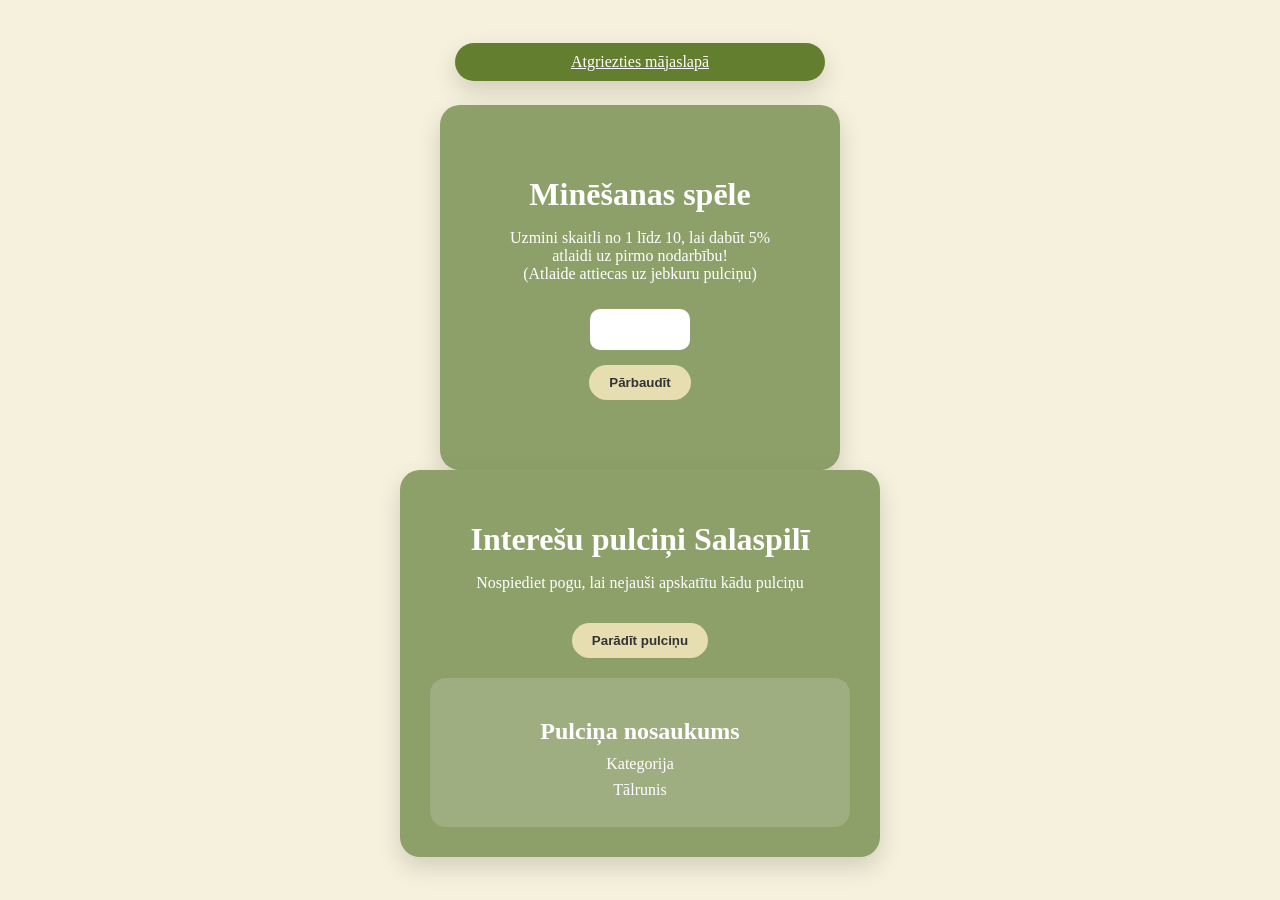
<file: index3.html>
<!DOCTYPE html>
<html lang="en">
<head>
    <meta charset="UTF-8">
    <meta name="viewport" content="width=device-width, initial-scale=1.0">
    <title>lapa nr 2.</title>
</head>
<link rel="stylesheet" href="style3.css">
<body>
    <div class="top-link">
    <a href="index.html" class="home-button"> Atgriezties mājaslapā</a>
</div>

    <div class="game-box">
        <h1>Minēšanas spēle</h1>
        <p>Uzmini skaitli no 1 līdz 10, lai dabūt 5% atlaidi uz pirmo nodarbību!<br>
            (Atlaide attiecas uz jebkuru pulciņu)</p>
        <input type="number" id="guess" min="1" max="10">
        <br>
        <button onclick="checkGuess()">Pārbaudīt</button>
        <p id="message"></p>
    </div>

 <div class="box">
        <h1>Interešu pulciņi Salaspilī</h1>
        <p>Nospiediet pogu, lai nejauši apskatītu kādu pulciņu</p>
        <button onclick="showClub()">Parādīt pulciņu</button>

        <div class="card" id="clubCard">
            <h2>Pulciņa nosaukums</h2>
            <p>Kategorija</p>
            <p>Tālrunis</p>
        </div>
    </div>

        <script src="lapa2.js"></script>
</body>
</html>
</file>
<file: style3.css>
body {
            font-family: Georgia, serif;
            background: #f5f1dc;
            justify-content: center;
            height: 100vh;
            margin: 0;
                display: flex;
    flex-direction: column;
    align-items: center;
        }

        .game-box {
            width: 300px;
            background: #8ea06a;
            color: white;
            padding: 30px;
            border-radius: 20px;
            box-shadow: 0 10px 25px rgba(0, 0, 0, 0.15);
            text-align: center;
            padding: 50px;
        }

        h1 {
            margin-bottom: 15px;
        }

        input {
            padding: 10px;
            width: 80px;
            font-size: 18px;
            text-align: center;
            border-radius: 10px;
            border: none;
            margin-top: 10px;
        }

        button {
            margin-top: 15px;
            padding: 10px 20px;
            border: none;
            border-radius: 20px;
            background: #e6ddb0;
            color: #333;
            font-weight: bold;
            cursor: pointer;
        }

        button:hover {
            background: #d8cf9e;
        }

        #message {
            margin-top: 20px;
            font-size: 18px;
        }

        a{
        background: #637e2e;
            padding: 10px;
            border-radius: 20px;
            text-align: center;
            width: 350px;
            color: white;
            box-shadow: 0 10px 25px rgba(0,0,0,0.15); 
        }


        .box {
            width: 420px;
            background: #8ea06a;
            color: white;
            padding: 30px;
            border-radius: 20px;
            box-shadow: 0 10px 25px rgba(0, 0, 0, 0.15);
            text-align: center;
        }


        .card {
            background: rgba(255, 255, 255, 0.15);
            padding: 20px;
            border-radius: 16px;
            margin-top: 20px;
        }

        .card h2 {
            margin-bottom: 10px;
        }

        .card p {
            margin: 8px 0;
        }

.top-link {
    width: 100%;
    display: flex;
    justify-content: center;
    margin-bottom: 24px;
}
</file>
